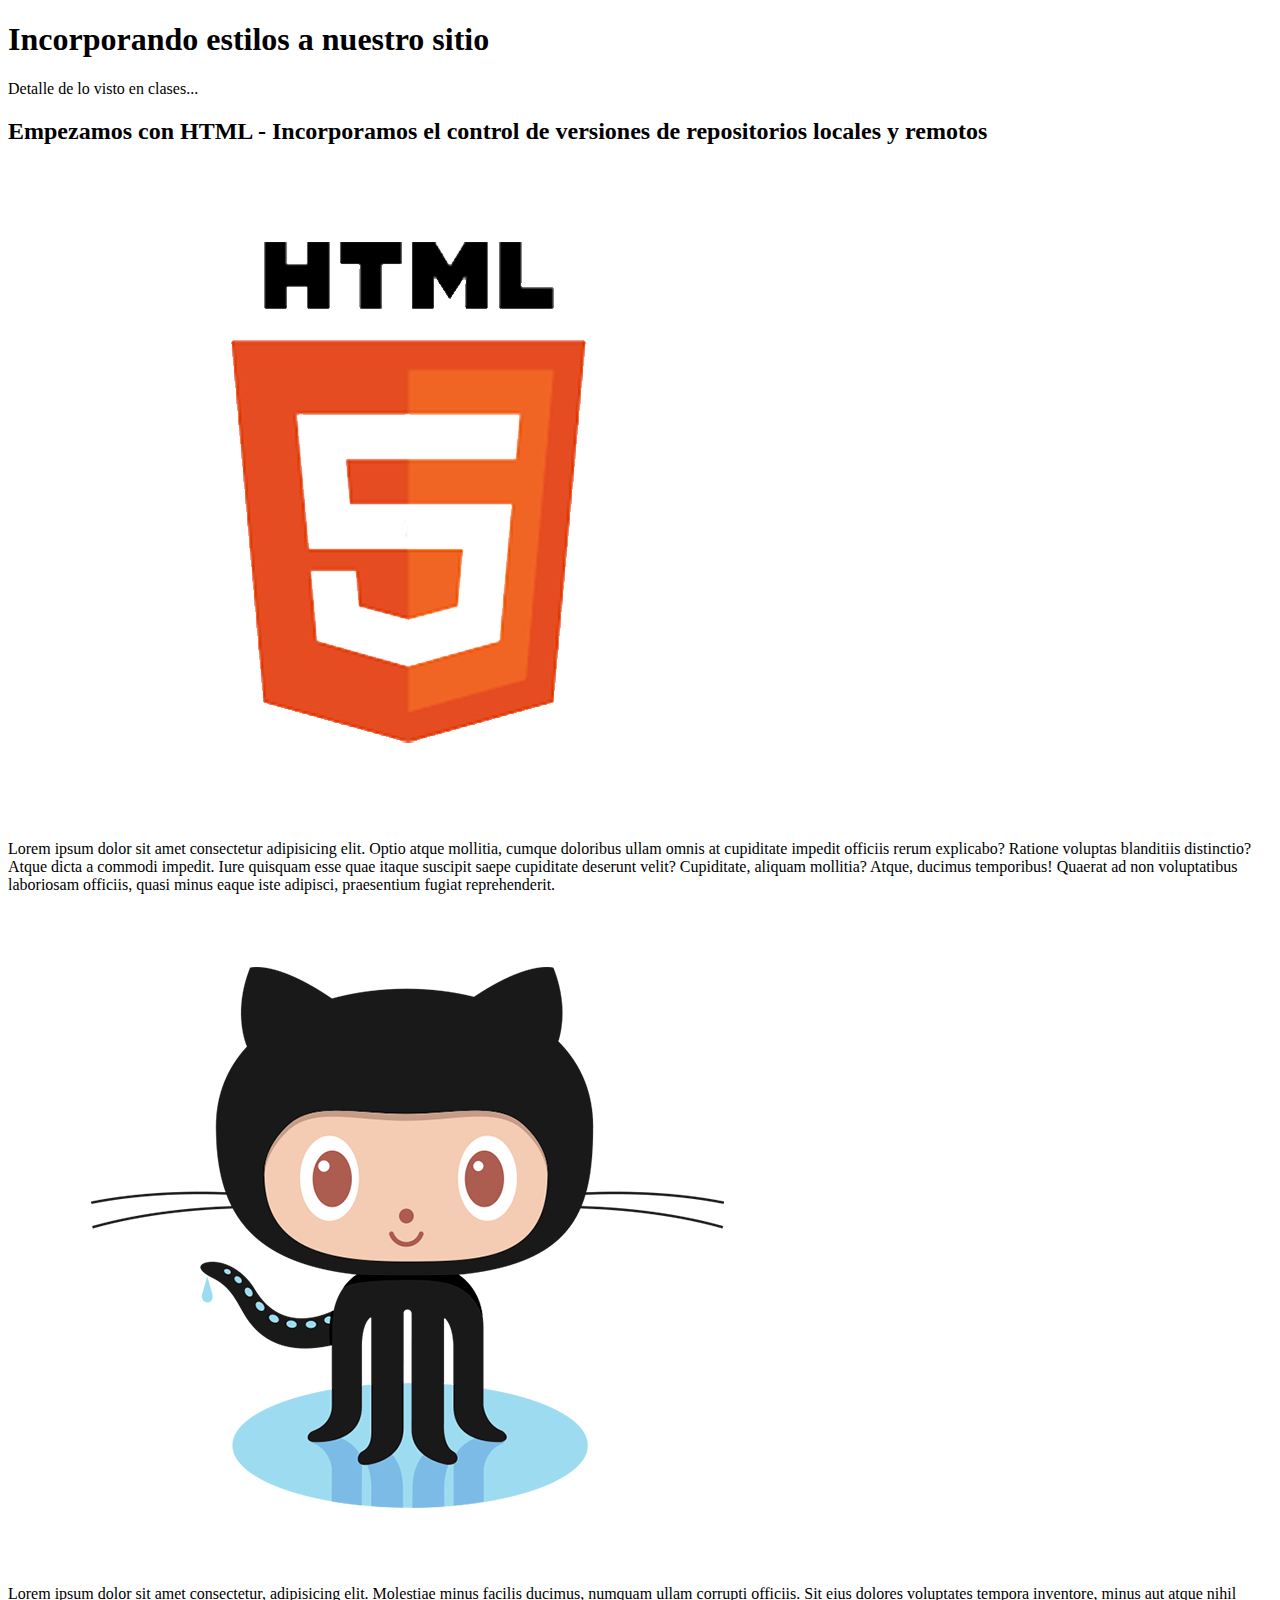
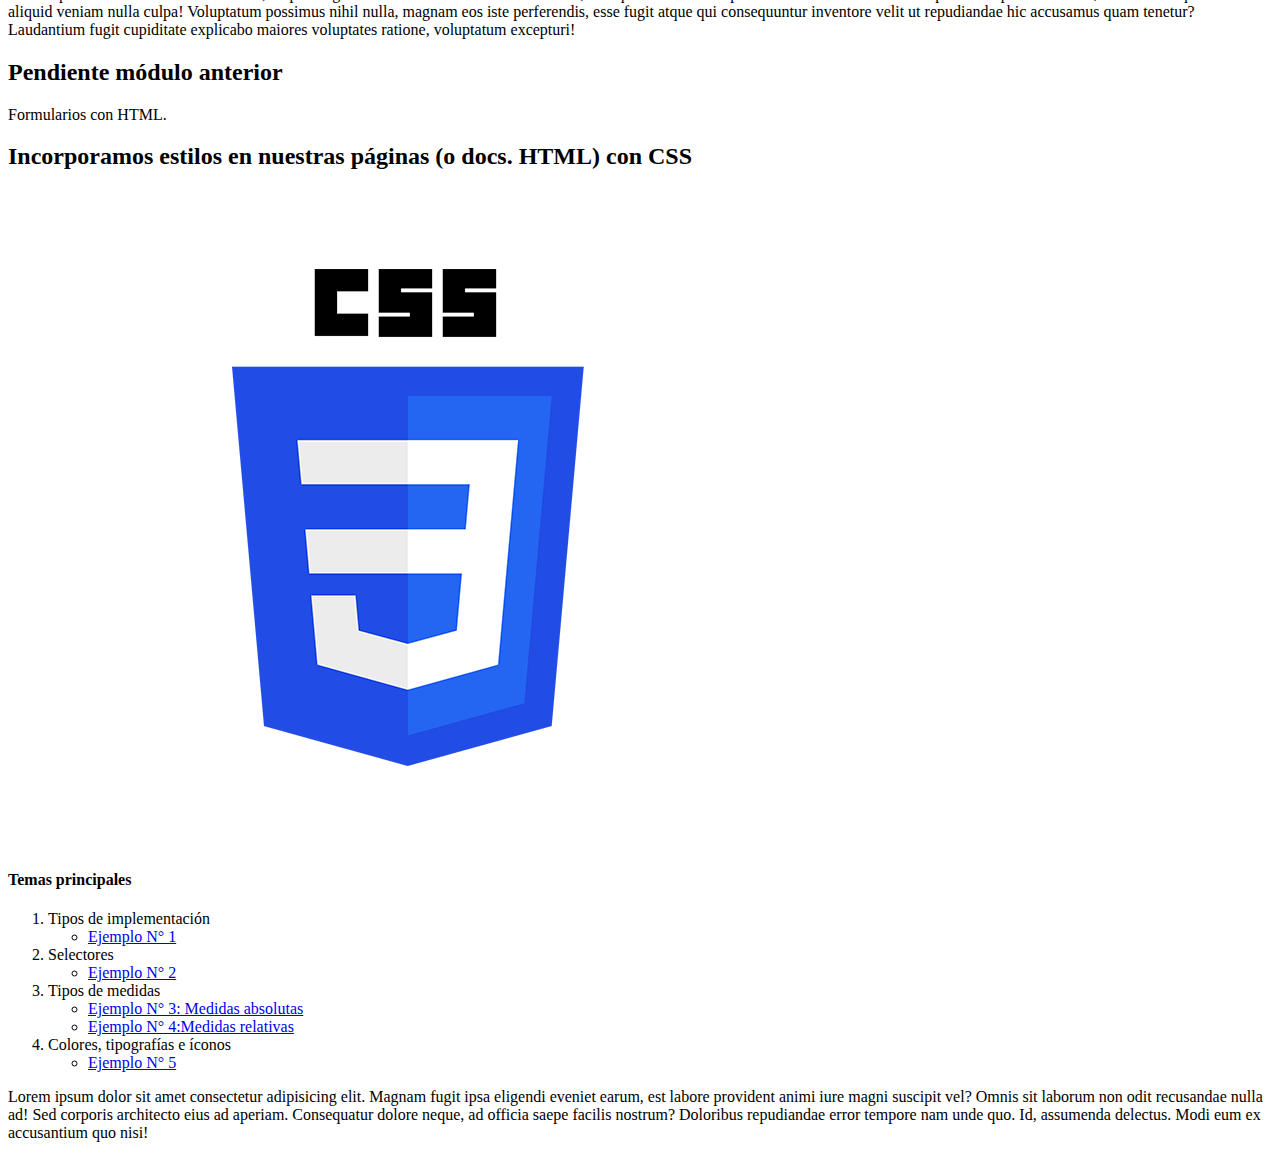
<file: index.html>
<!DOCTYPE html>
<html lang="es">
<head>
    <meta charset="UTF-8">
    <meta name="viewport" content="width=device-width, initial-scale=1.0">
    <title>Unidad 1 de CSS</title>
</head>
<body>
    <header>
        <h1>Incorporando estilos a nuestro sitio</h1>
    </header>
    <main>
        <p>Detalle de lo visto en clases...</p>
        <section>
            <h2>Empezamos con HTML - Incorporamos el control de versiones de repositorios locales y remotos</h2>
            <img src="./img/html5.png" alt="Logo de HTML 5">
            <p>Lorem ipsum dolor sit amet consectetur adipisicing elit. Optio atque mollitia, cumque doloribus ullam omnis at cupiditate impedit officiis rerum explicabo? Ratione voluptas blanditiis distinctio? Atque dicta a commodi impedit.
            Iure quisquam esse quae itaque suscipit saepe cupiditate deserunt velit? Cupiditate, aliquam mollitia? Atque, ducimus temporibus! Quaerat ad non voluptatibus laboriosam officiis, quasi minus eaque iste adipisci, praesentium fugiat reprehenderit.</p>
            <img src="./img/GitHub.png" alt="Logo de GitHub">
            <p>Lorem ipsum dolor sit amet consectetur, adipisicing elit. Molestiae minus facilis ducimus, numquam ullam corrupti officiis. Sit eius dolores voluptates tempora inventore, minus aut atque nihil aliquid veniam nulla culpa!
            Voluptatum possimus nihil nulla, magnam eos iste perferendis, esse fugit atque qui consequuntur inventore velit ut repudiandae hic accusamus quam tenetur? Laudantium fugit cupiditate explicabo maiores voluptates ratione, voluptatum excepturi!</p>
        </section>
        <section>
            <h2>Pendiente módulo anterior</h2>
            <p>Formularios con HTML.</p>
        </section>
        <section>
            <h2>Incorporamos estilos en nuestras páginas (o docs. HTML) con CSS</h2>
            <img src="./img/CSS3.png" alt="Logo de CSS 3">
            <h4>Temas principales</h4>
            <ol>
                <li>Tipos de implementación</li>
                    <ul>
                        <li><a href="#">Ejemplo N° 1</a></li>
                    </ul>
                <li>Selectores</li>
                    <ul>
                        <li><a href="#">Ejemplo N° 2</a></li>
                    </ul>
                <li>Tipos de medidas</li>
                    <ul>
                        <li><a href="./sitio/estilos_1.html">Ejemplo N° 3: Medidas absolutas</a></li>
                        <li><a href="#">Ejemplo N° 4:Medidas relativas</a></li>
                    </ul>
                <li>Colores, tipografías e íconos</li>
                    <ul>
                        <li><a href="#">Ejemplo N° 5</a></li>
                    </ul>
            </ol>
            <p>Lorem ipsum dolor sit amet consectetur adipisicing elit. Magnam fugit ipsa eligendi eveniet earum, est labore provident animi iure magni suscipit vel? Omnis sit laborum non odit recusandae nulla ad!
            Sed corporis architecto eius ad aperiam. Consequatur dolore neque, ad officia saepe facilis nostrum? Doloribus repudiandae error tempore nam unde quo. Id, assumenda delectus. Modi eum ex accusantium quo nisi!</p>
        </section>
    </main>
</body>
</html>
</file>
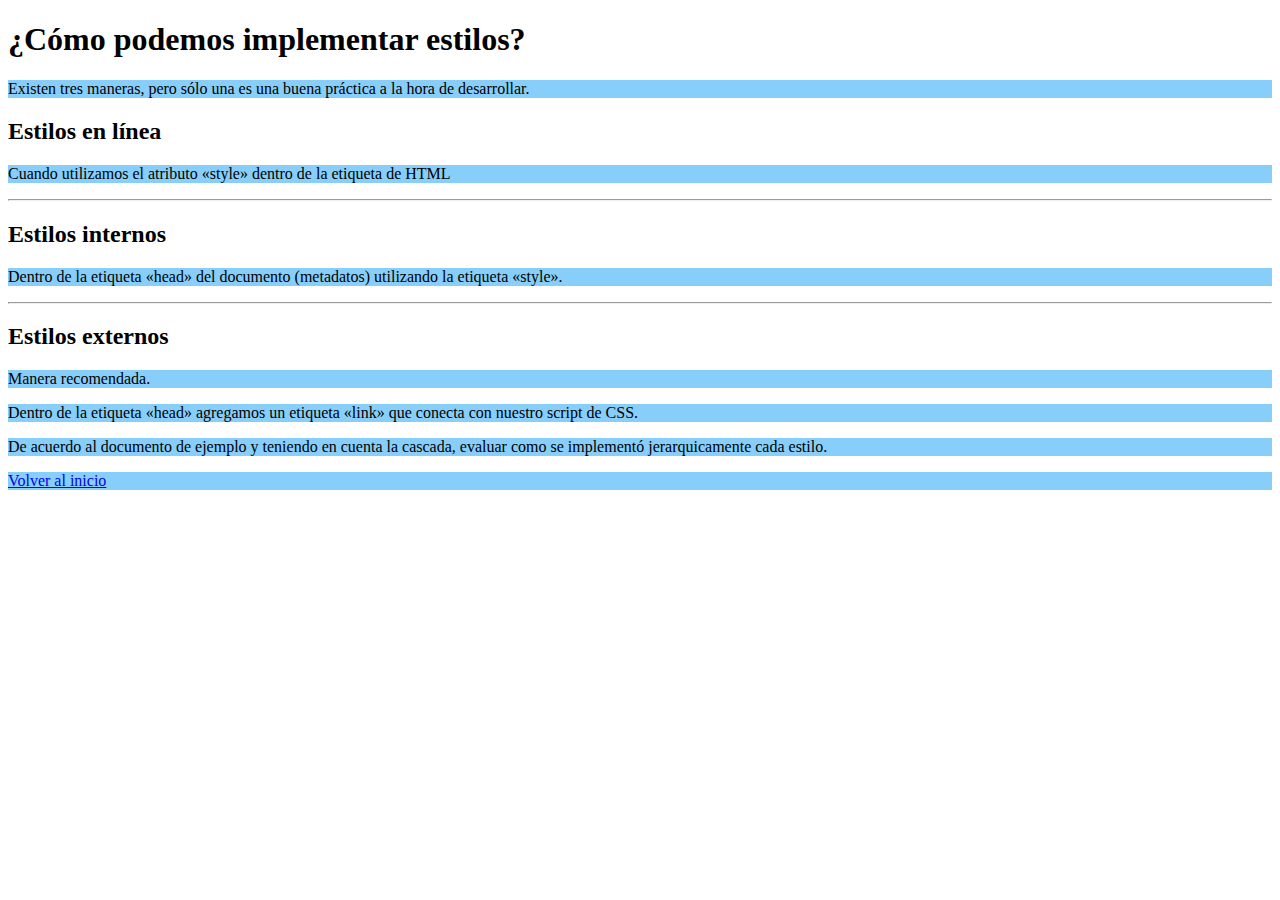
<file: sitio/estilos_1.html>
<!DOCTYPE html>
<html lang="es">
<head>
    <meta charset="UTF-8">
    <meta name="viewport" content="width=device-width, initial-scale=1.0">
    <title>Ejemplo N° 1 de estilos</title>
    <link rel="stylesheet" href="../css/estilos_1.css">
    <!-- <style>
        p{
            background-color: yellow;
        } -->
</head>
<body>
    <header>
        <h1>¿Cómo podemos implementar estilos?</h1>
        <p>Existen tres maneras, pero sólo una es una buena práctica a la hora de desarrollar.</p>
    </header>
    <main>
        <section>
            <h2>Estilos en línea</h2>
            <p>Cuando utilizamos el atributo «style» dentro de la etiqueta de HTML</p>
            <hr>
            <h2>Estilos internos</h2>
            <p>Dentro de la etiqueta «head» del documento (metadatos) utilizando la etiqueta «style».</p>
            <hr>
            <h2><strong>Estilos externos</strong></h2>
            <p>Manera recomendada.</p>
            <p>Dentro de la etiqueta «head» agregamos un etiqueta «link» que conecta con nuestro script de CSS.</p>
        </section>
        <section>
            <p>De acuerdo al documento de ejemplo y teniendo en cuenta la cascada, evaluar como se implementó jerarquicamente cada estilo.</p>
        </section>
    </main>
    <footer>
        <p><a href="../index.html">Volver al inicio</a></p>
    </footer>
</body>
</html>
</file>
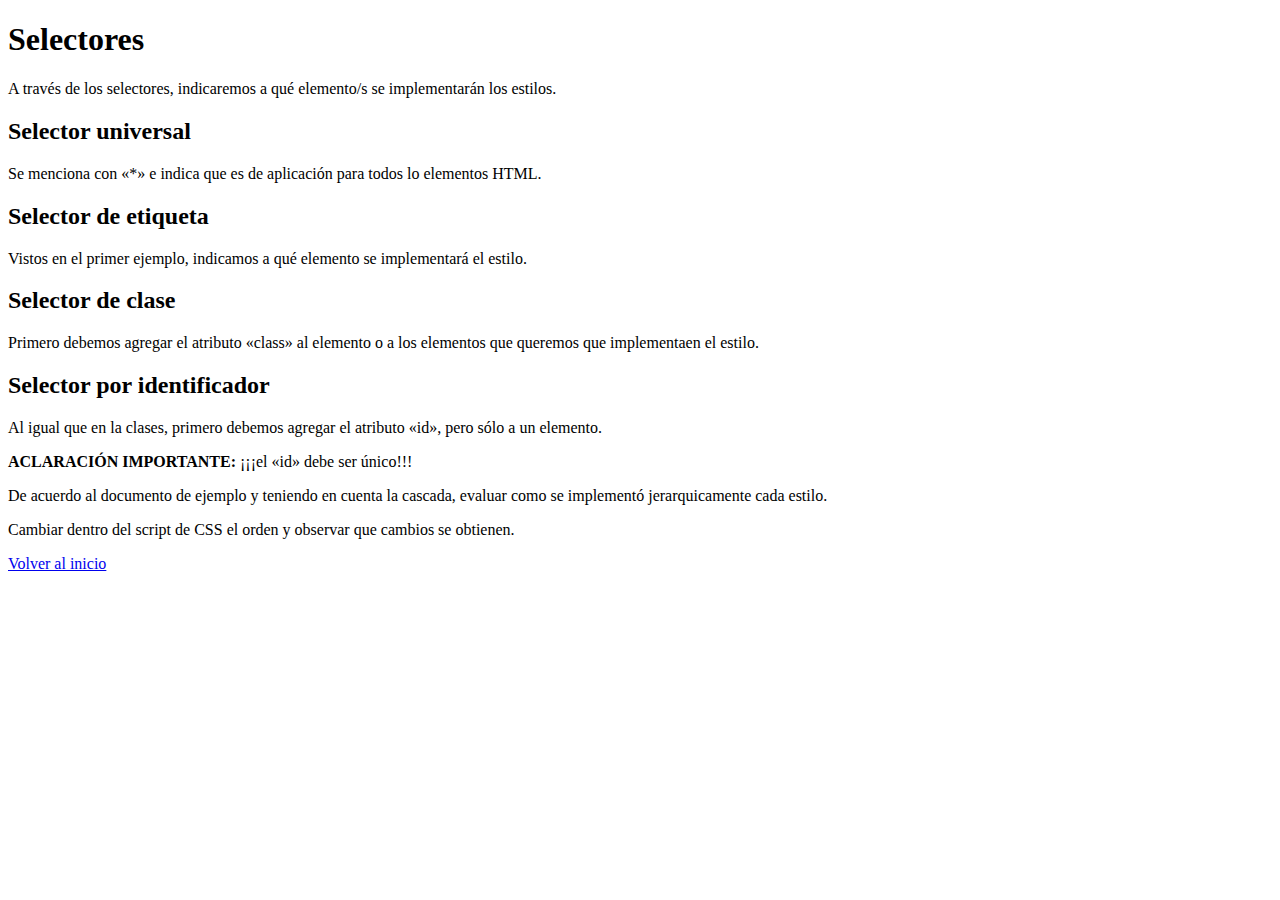
<file: sitio/estilos_2.html>
<!DOCTYPE html>
<html lang="es">
<head>
    <meta charset="UTF-8">
    <meta name="viewport" content="width=device-width, initial-scale=1.0">
    <title>Ejemplo N° 2 de estilos</title>
</head>
<body>
    <header>
        <h1>Selectores</h1>
        <p>A través de los selectores, indicaremos a qué elemento/s se implementarán los estilos.</p>
    </header>
    <section>
        <h2>Selector universal</h2>
        <p> Se menciona con «*» e indica que es de aplicación para todos lo elementos HTML.</p>
        
        <h2>Selector de etiqueta</h2>
        <p>Vistos en el primer ejemplo, indicamos a qué elemento se implementará el estilo.</p>
        
        <h2>Selector de clase</h2>
        <p>Primero debemos agregar el atributo «class» al elemento o a los elementos que queremos que implementaen el estilo.</p>
        
        <h2>Selector por identificador</h2>
        <p>Al igual que en la clases, primero debemos agregar el atributo «id», pero sólo a un elemento.</p>
        <p><b>ACLARACIÓN IMPORTANTE:</b> ¡¡¡el «id» debe ser único!!!</p>
    </section>
    <section>
        <p>De acuerdo al documento de ejemplo y teniendo en cuenta la cascada, evaluar como se implementó jerarquicamente cada estilo.</p>
        <p>Cambiar dentro del script de CSS el orden y observar que cambios se obtienen.</p>
    </section>
    <footer>
        <p><a href="../index.html">Volver al inicio</a></p>
    </footer>
</body>
</html>
</file>
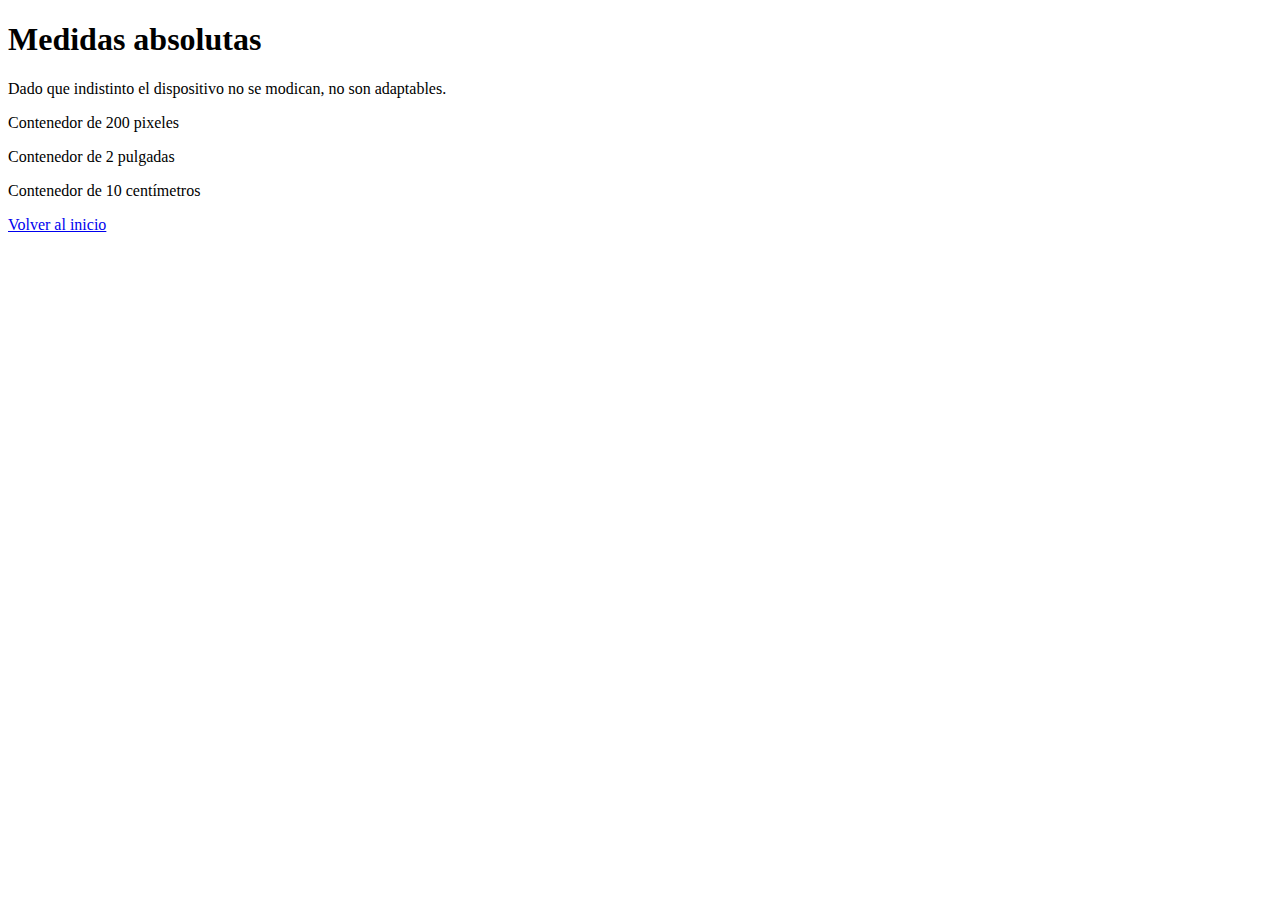
<file: sitio/estilos_3.html>
<!DOCTYPE html>
<html lang="es">
<head>
    <meta charset="UTF-8">
    <meta name="viewport" content="width=device-width, initial-scale=1.0">
    <title>Ejemplos N° 3 de estilos</title>
</head>
<body>
    <header>
        <h1>Medidas absolutas</h1>
        <p>Dado que indistinto el dispositivo no se modican, no son adaptables.</p>
    </header>
    <main>
        <div><p>Contenedor de 200 pixeles</p></div>
        <div><p>Contenedor de 2 pulgadas</p></div>
        <div><p>Contenedor de 10 centímetros</p></div>
    </main>
    <footer>
        <p><a href="../index.html">Volver al inicio</a></p>
    </footer>
</body>
</html>
</file>
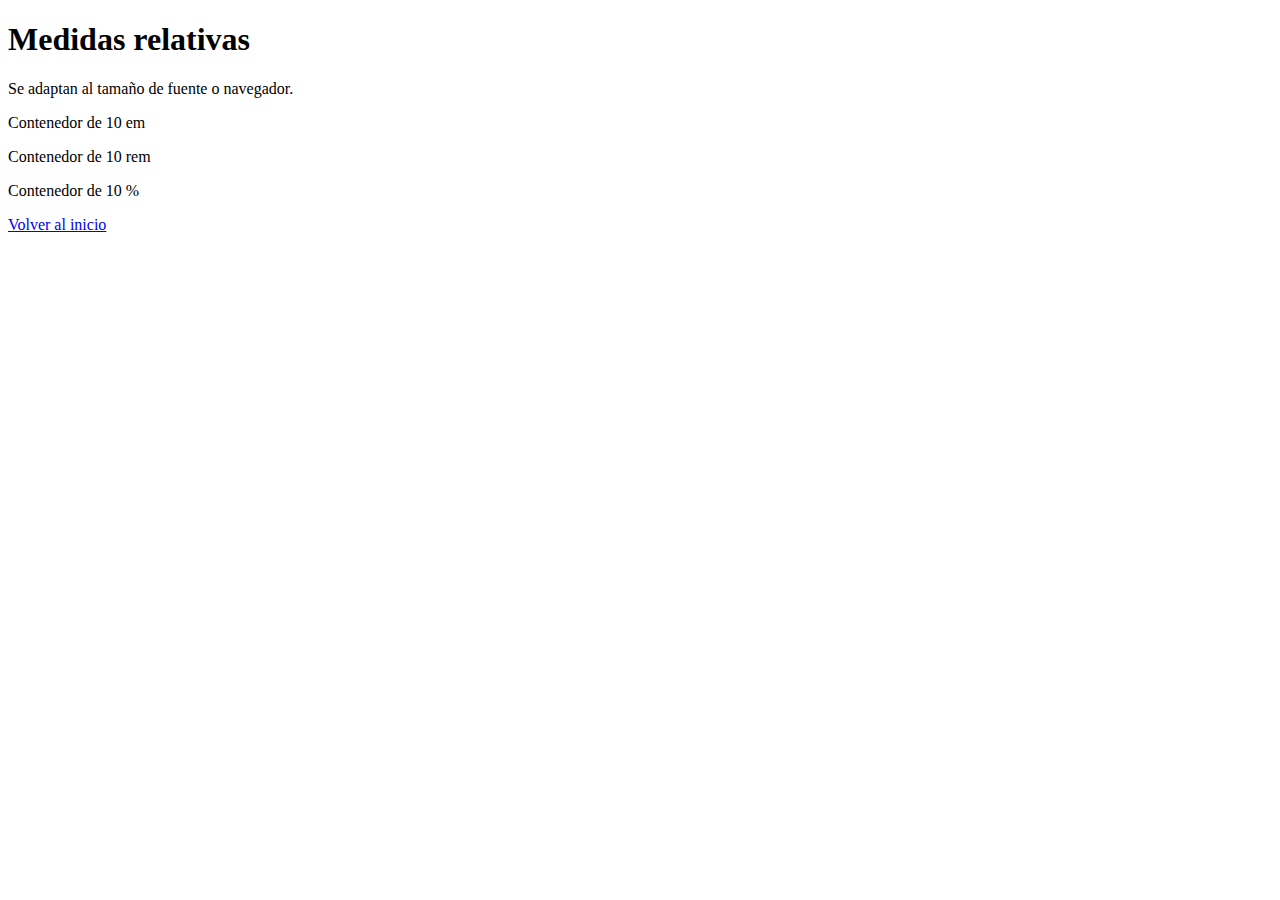
<file: sitio/estilos_4.html>
<!DOCTYPE html>
<html lang="es">
<head>
    <meta charset="UTF-8">
    <meta name="viewport" content="width=device-width, initial-scale=1.0">
    <title>Ejemplos N° 4 de estilos</title>
</head>
<body>
    <header>
        <h1>Medidas relativas</h1>
        <p>Se adaptan al tamaño de fuente o navegador.</p>
    </header>
    <main>
        <div><p>Contenedor de 10 em</p></div>
        <div><p>Contenedor de 10 rem</p></div>
        <div><p>Contenedor de 10 %</p></div>
    </main>
    <footer>
        <p><a href="../index.html">Volver al inicio</a></p>
    </footer>
</body>
</html>
</file>
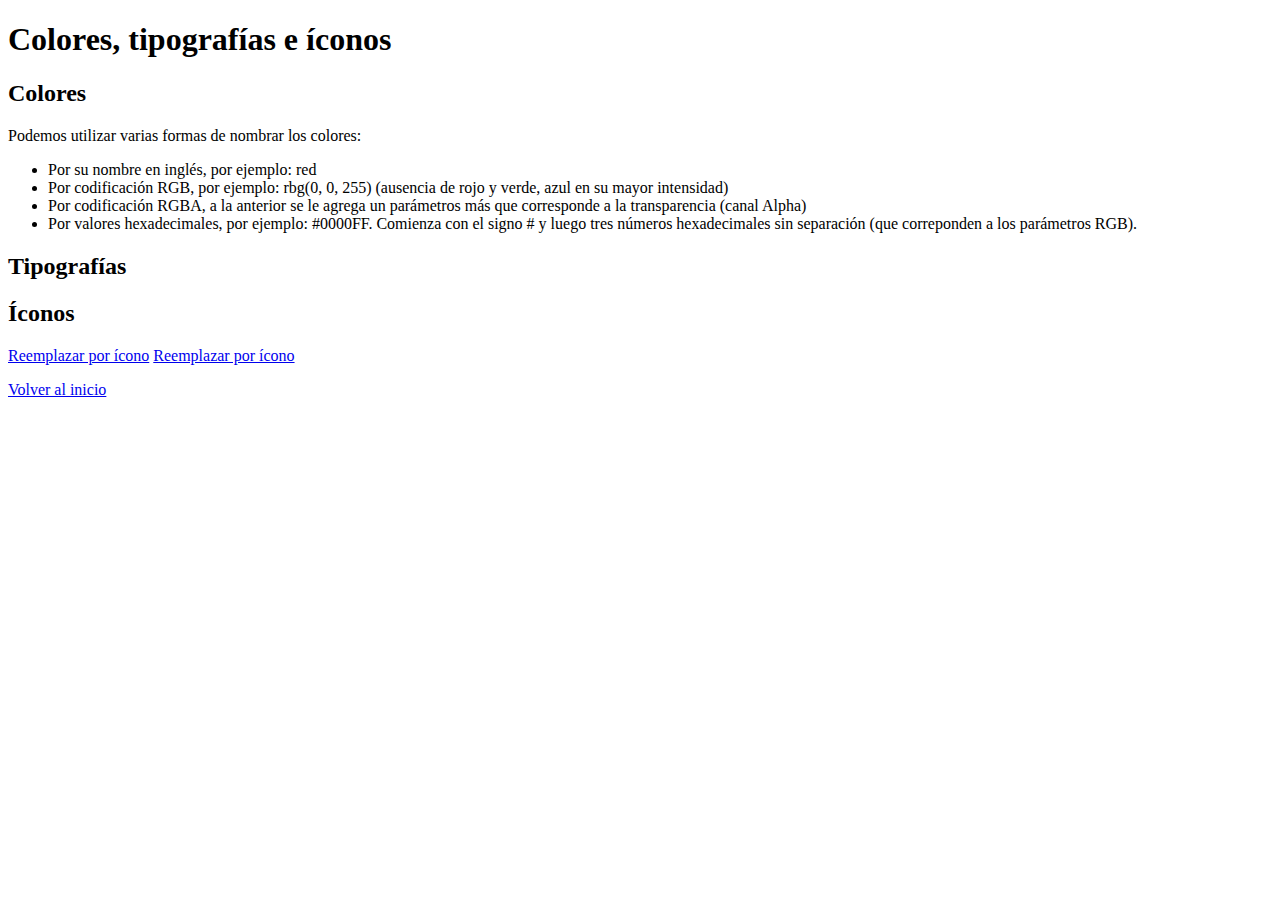
<file: sitio/estilos_5.html>
<!DOCTYPE html>
<html lang="es">
<head>
    <meta charset="UTF-8">
    <meta name="viewport" content="width=device-width, initial-scale=1.0">
    <title>Ejemplos N° 5 de estilos</title>
</head>
<body>
    <header>
        <h1>Colores, tipografías e íconos</h1>
    </header>
    <main>
        <section>
            <h2>Colores</h2>
            <p>Podemos utilizar varias formas de nombrar los colores:</p>
            <ul>
                <li>Por su nombre en inglés, por ejemplo: red</li>
                <li>Por codificación RGB, por ejemplo: rbg(0, 0, 255) (ausencia de rojo y verde, azul en su mayor intensidad)</li>
                <li>Por codificación RGBA, a la anterior se le agrega un parámetros más que corresponde a la transparencia (canal Alpha)</li>
                <li>Por valores hexadecimales, por ejemplo: #0000FF. Comienza con el signo # y luego tres números hexadecimales sin separación (que correponden a los parámetros RGB).</li>
            </ul>
        </section>
        <section>
            <h2>Tipografías</h2>
        </section>
        <section>
            <h2>Íconos</h2>
            <a href="https://developer.mozilla.org/" target="_blank">Reemplazar por ícono</a>
            <a href="http://python.org" target="_blank">Reemplazar por ícono</a>
        </section>
    </main>
    <footer>
        <p><a href="../index.html">Volver al inicio</a></p>
    </footer>
</body>
</html>
</file>
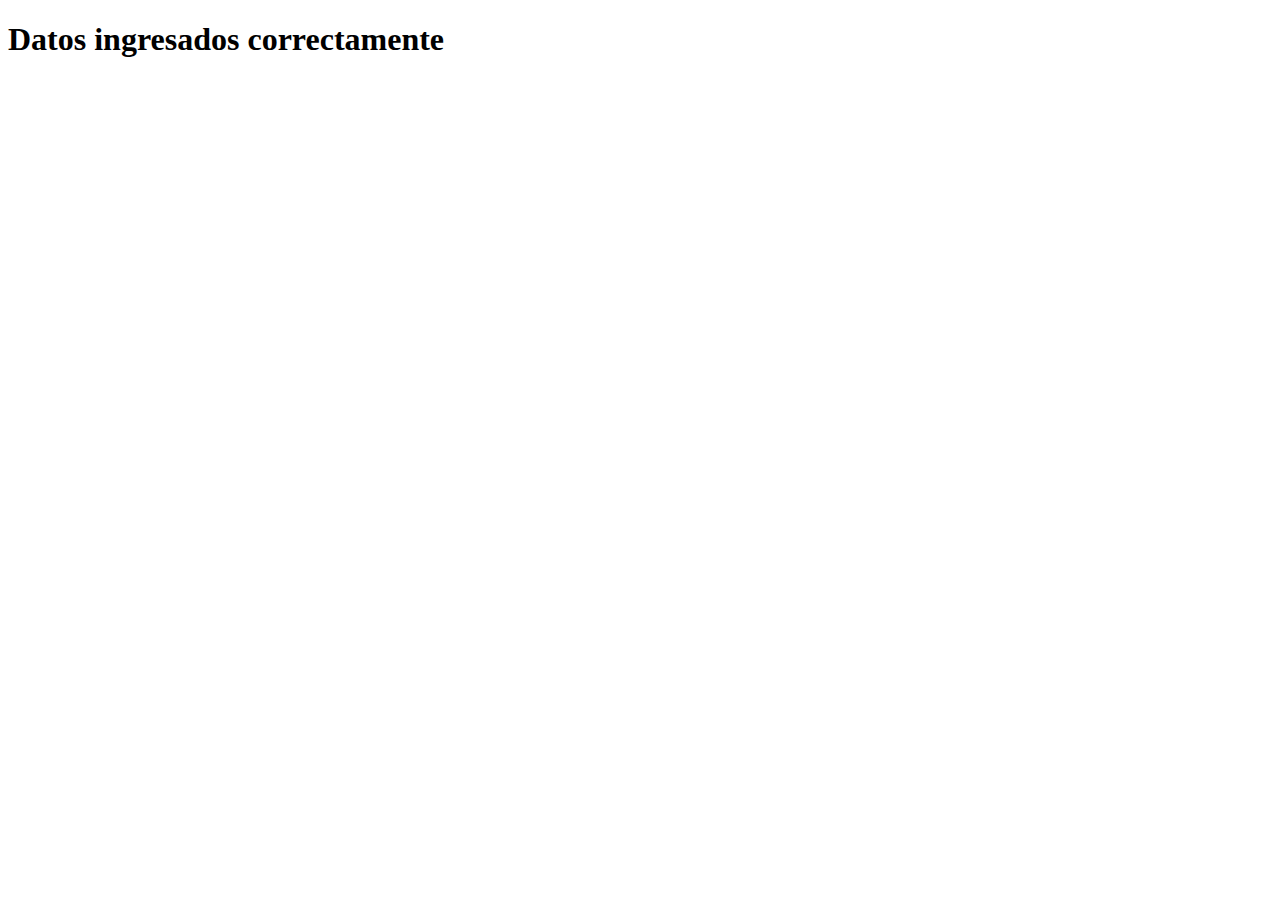
<file: sitio/respuesta.html>
<!DOCTYPE html>
<html lang="en">
<head>
    <meta charset="UTF-8">
    <meta name="viewport" content="width=device-width, initial-scale=1.0">
    <title>Document</title>
</head>
<body>
    <h1>
        Datos ingresados correctamente
    </h1>
</body>
</html>
</file>
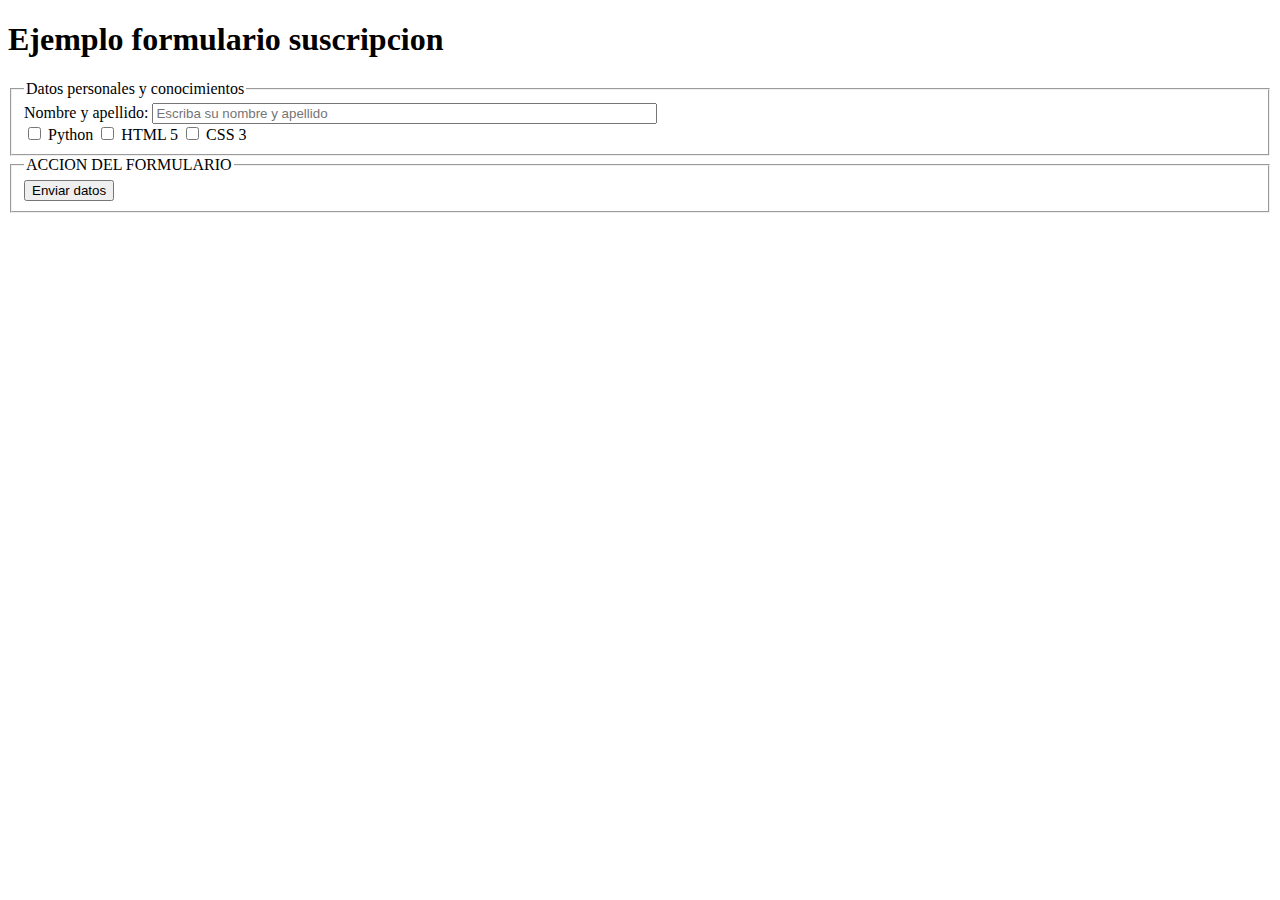
<file: sitio/suscripcion.html>
<!DOCTYPE html>
<html lang="en">
<head>
    <meta charset="UTF-8">
    <meta name="viewport" content="width=device-width, initial-scale=1.0">
    <title>Formularios</title>
</head>
<body>
    <header>
        <h1>Ejemplo formulario suscripcion</h1>
    </header>
    <main>
        <form action="./respuesta.html">
            <!-- <label for="">Nombre y apellido:</label>
            <input type="text" size="60" required="true" placeholder="Escriba su nombre y apellido" > 
            <input type="submit" value="Enviar datos" > -->
            <!-- NO PUEDE FALTAR:Acción-->
            <fieldset>
                <legend>Datos personales y conocimientos</legend>  
                <label for="">Nombre y apellido:</label>
                <input type="text" size="60" required="True" placeholder="Escriba su nombre y apellido">
                <br>
                <input type="checkbox" name="opcion1"> <label for="opcion1">Python</label> 
                <input type="checkbox" name="opcion2"> <label for="opcion2">HTML 5</label> 
                <input type="checkbox" name="opcion3"> <label for="opcion3">CSS 3</label> 
            </fieldset> 
            <!-- No puede faltar la accion -->
            <fieldset>
                <legend>ACCION DEL FORMULARIO</legend>
                <input type="submit" value="Enviar datos">
            </fieldset>
        </form>
    </main>
</body>
</html>
</file>
<file: css/estilos_1.css>
/*
elemento {
    propiedad: valor;
}
*/

p {
    background-color: lightskyblue;
}
</file>
